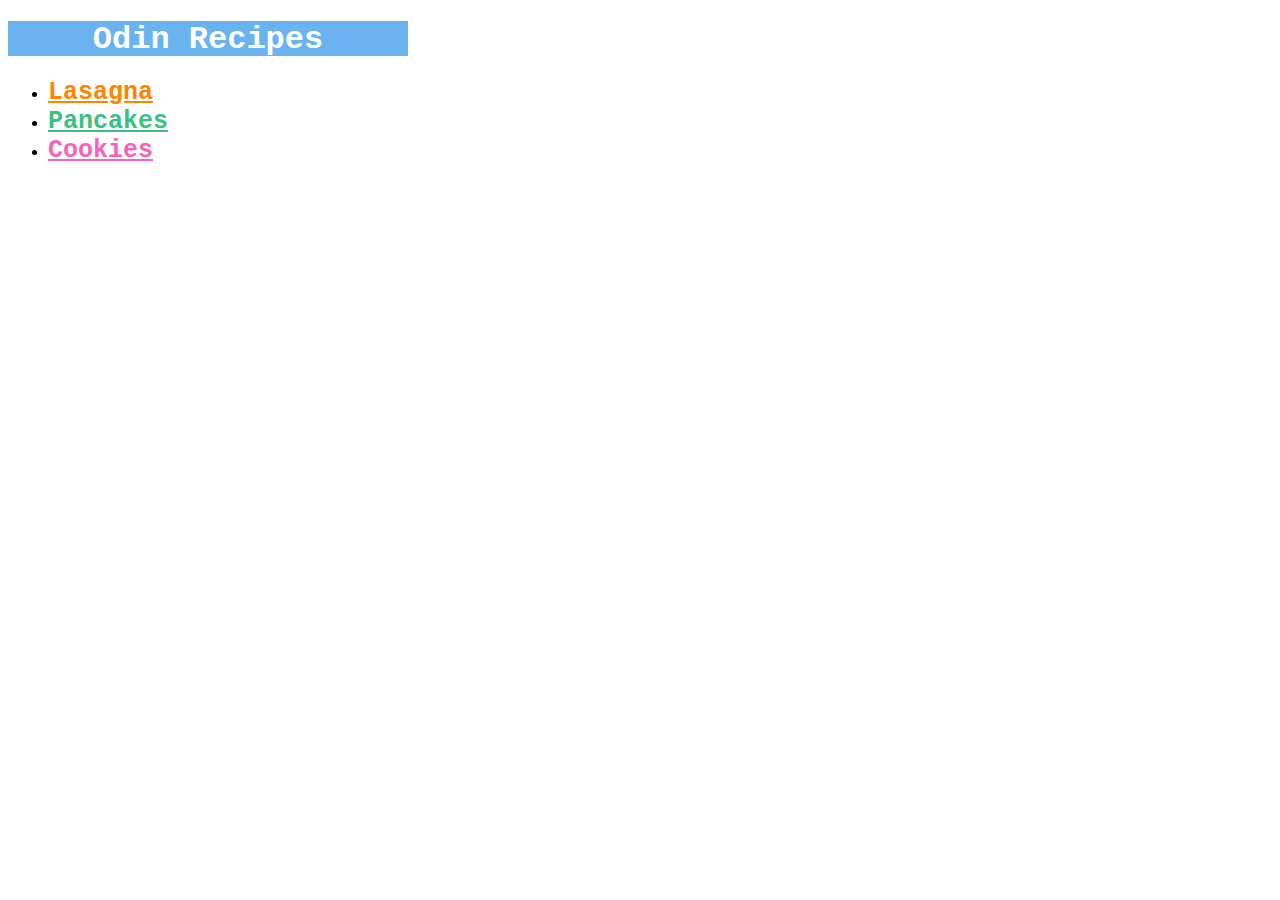
<file: index.html>
<!DOCTYPE html>
<html lang="en">
  <head>
    <meta charset="UTF-8" />
    <title>Odin-Recipes</title>
    <link rel="stylesheet" href="style.css" />
  </head>
  <body>
    <h1 class="title">Odin Recipes</h1>
    <ul>
      <li><a href="recipes/lasagna.html" class="links cheese">Lasagna</a></li>
      <li><a href="recipes/pancakes.html" class="links surup">Pancakes</a></li>
      <li><a href="recipes/cookies.html" class="links coco">Cookies</a></li>
    </ul>
  </body>
</html>
</file>
<file: style.css>
.title {
  color: white;
  background-color: rgb(107, 178, 240);
  text-align: center;
  font-family: "Courier New", Courier, monospace;
  height: 35px;
  width: 400px;
}

.links {
  font-size: 25px;
  font-weight: bold;
  font-family: "Courier New", Courier, monospace;
}

.cheese {
  color: rgb(255, 132, 0);
}

.surup {
  color: rgb(59, 192, 130);
}

.coco {
  color: rgb(248, 98, 186);
}
</file>
